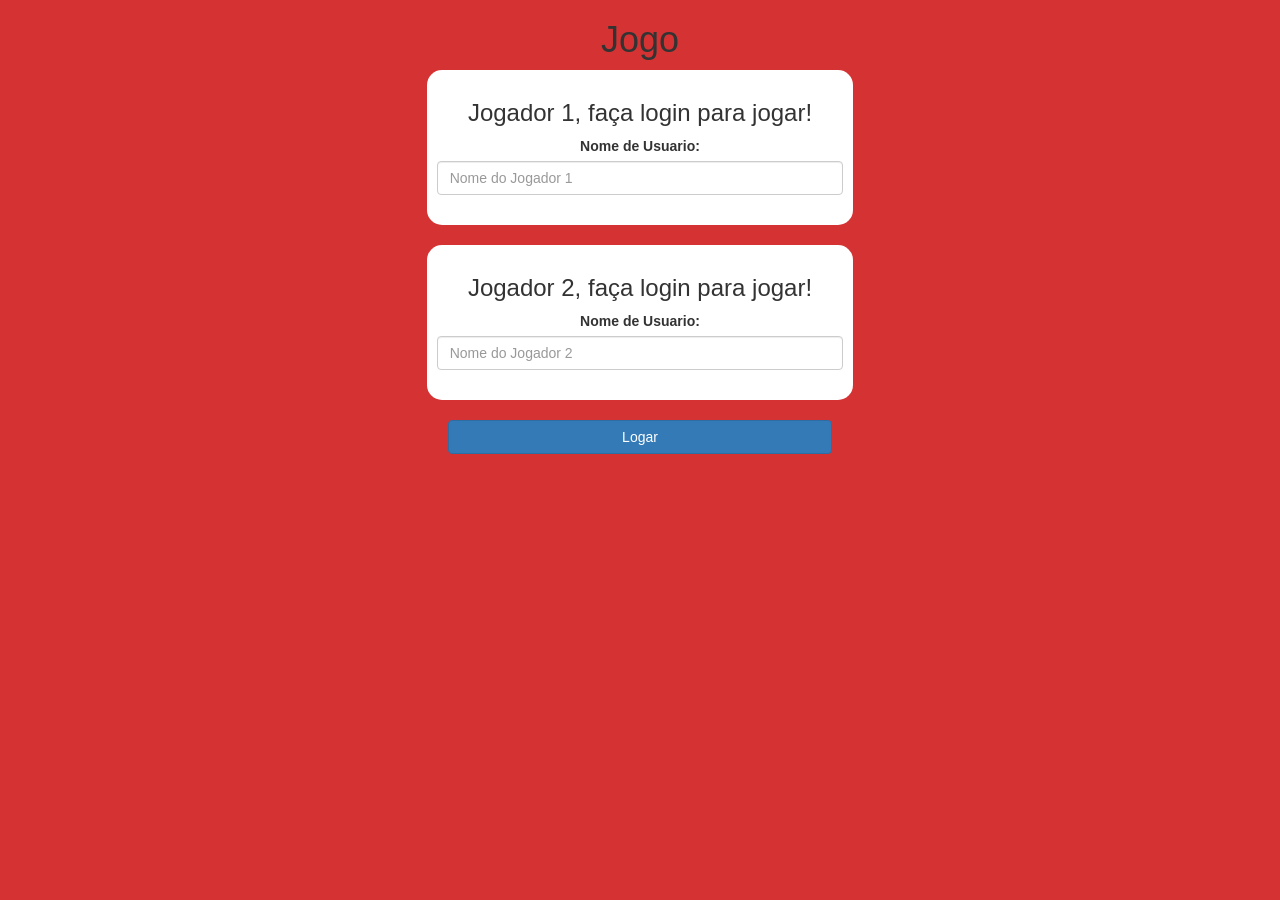
<file: index.html>
<!DOCTYPE html>
<html>
<head>
	<title>Quiz de Matemática</title>

<meta name="viewport" content="width=device-width, initial-scale=1">
<link rel="stylesheet" href="https://maxcdn.bootstrapcdn.com/bootstrap/3.4.0/css/bootstrap.min.css">
<script src="https://ajax.googleapis.com/ajax/libs/jquery/3.4.1/jquery.min.js"></script>
<script src="https://maxcdn.bootstrapcdn.com/bootstrap/3.4.0/js/bootstrap.min.js"></script>

<link rel="stylesheet" type="text/css" href="game.css">

<script src="game_login.js"></script>
</head>
<body>
	<center>
		<h1>Jogo</h1>
		<div class="col-lg-4 col-sm-8 col-xs-11 login_div1">
			<h3>Jogador 1, faça login para jogar!</h3>
			<label>Nome de Usuario:</label>
			<input type=" text" id="player1NameInput" class="form-control" placeholder="Nome do Jogador 1">
			<br>
		</div>
		<br>
		<div class="col-lg-4 col-sm-8 col-xs-11 login_div2">
			<h3>Jogador 2, faça login para jogar!</h3>
			<label>Nome de Usuario:</label>
			<input type=" text" id="player2NameInput" class="form-control" placeholder="Nome do Jogador 2">
			<br>
		</div>
		<br><button class="btn btn-primary" style ="width: 30%;" onclick="addUser()">Logar</button>
	</center>
</body>
</html>
</file>
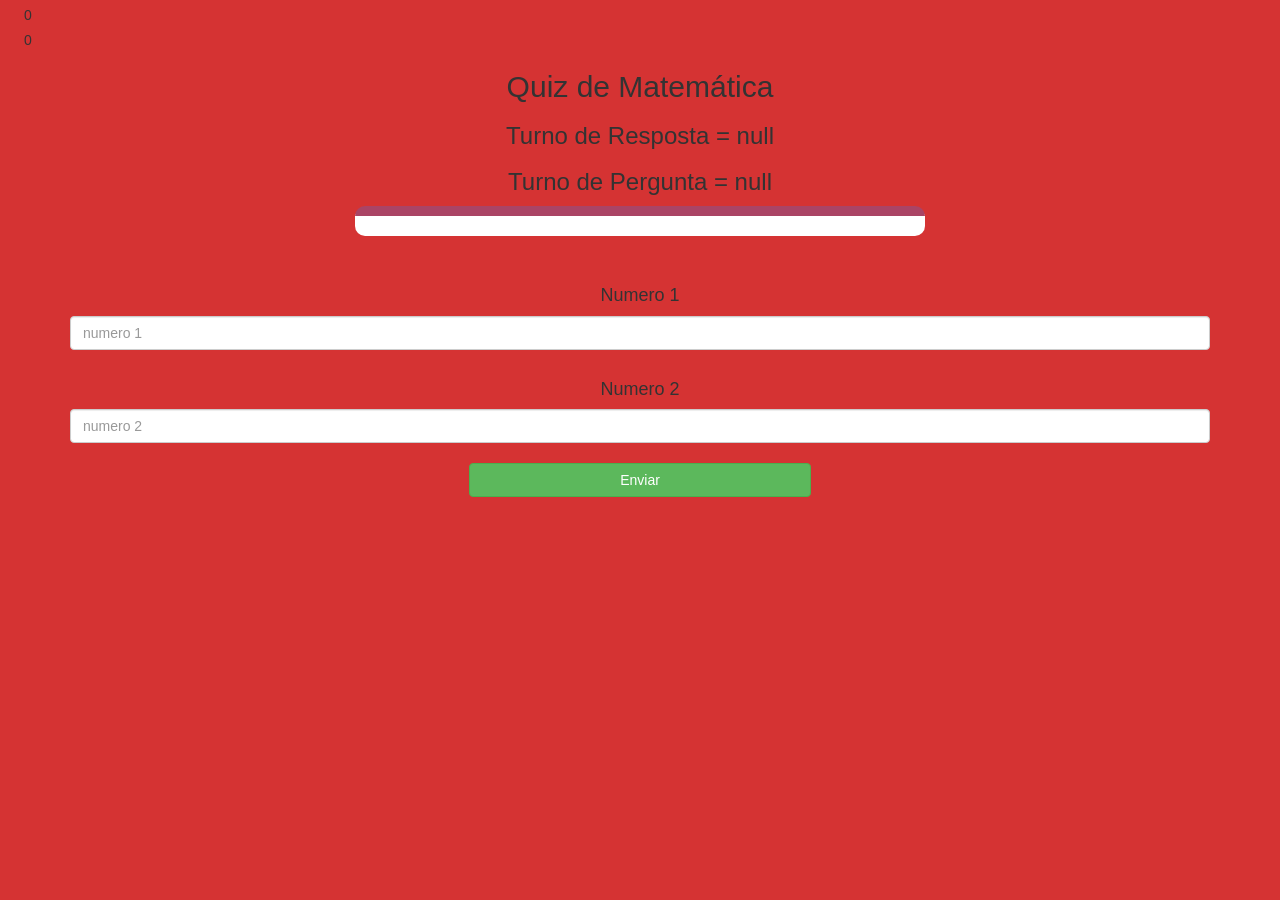
<file: game_page.html>
<!DOCTYPE html>
<html>
<head>
	<title>Adivinhe a Palavra</title>

<meta name="viewport" content="width=device-width, initial-scale=1">
<link rel="stylesheet" href="https://maxcdn.bootstrapcdn.com/bootstrap/3.4.0/css/bootstrap.min.css">
<script src="https://ajax.googleapis.com/ajax/libs/jquery/3.4.1/jquery.min.js"></script>
<script src="https://maxcdn.bootstrapcdn.com/bootstrap/3.4.0/js/bootstrap.min.js"></script>

<link rel="stylesheet" type="text/css" href="game.css">


</head>
<body>
    <h4 id="player1Name"></h4> <span id="player1Score"></span> 
    <br>
    <h4 id="player2Name"></h4> <span id="player2Score"></span>
    <div class="container">
	<center>
		<h2>Quiz de Matemática</h2>
        <h3 id="playerAnswer"></h3>
        <h3 id="playerQuestion"></h3>
        <div id="output" class="col-lg-6"></div>
        <br>
        <br>
        <h4>Numero 1</h4>
        
        <input type="text" id="number1" class="form-control" placeholder="numero 1">
        <br>
        <h4>Numero 2</h4>
        
        <input type="text" id="number2" class="form-control" placeholder="numero 2">
        <br>
        <button onclick="send();" class="btn btn-success" style ="width: 30%;">Enviar</button>


	</center>
    </div>
    <script src="game_page.js"></script>
</body>
</html>
</file>
<file: game.css>
body
{
	background: rgb(213, 51, 51);
}

	.login_div1 , .login_div2
	{
		background: white;
		padding: 10px;
		float: none;
		border-radius: 15px;
	}


#player1Name , #player2Name
{
	display: inline-block;
	margin-left: 20px;
}
#word
{
	width: 60%;
}
#wordDisplay
{
	letter-spacing: 5px;
}
#output
{
background: white;
border-radius: 10px;
border-top: 10px solid #AA4465;
padding: 10px;
float: none;
text-align: left;
}
</file>
